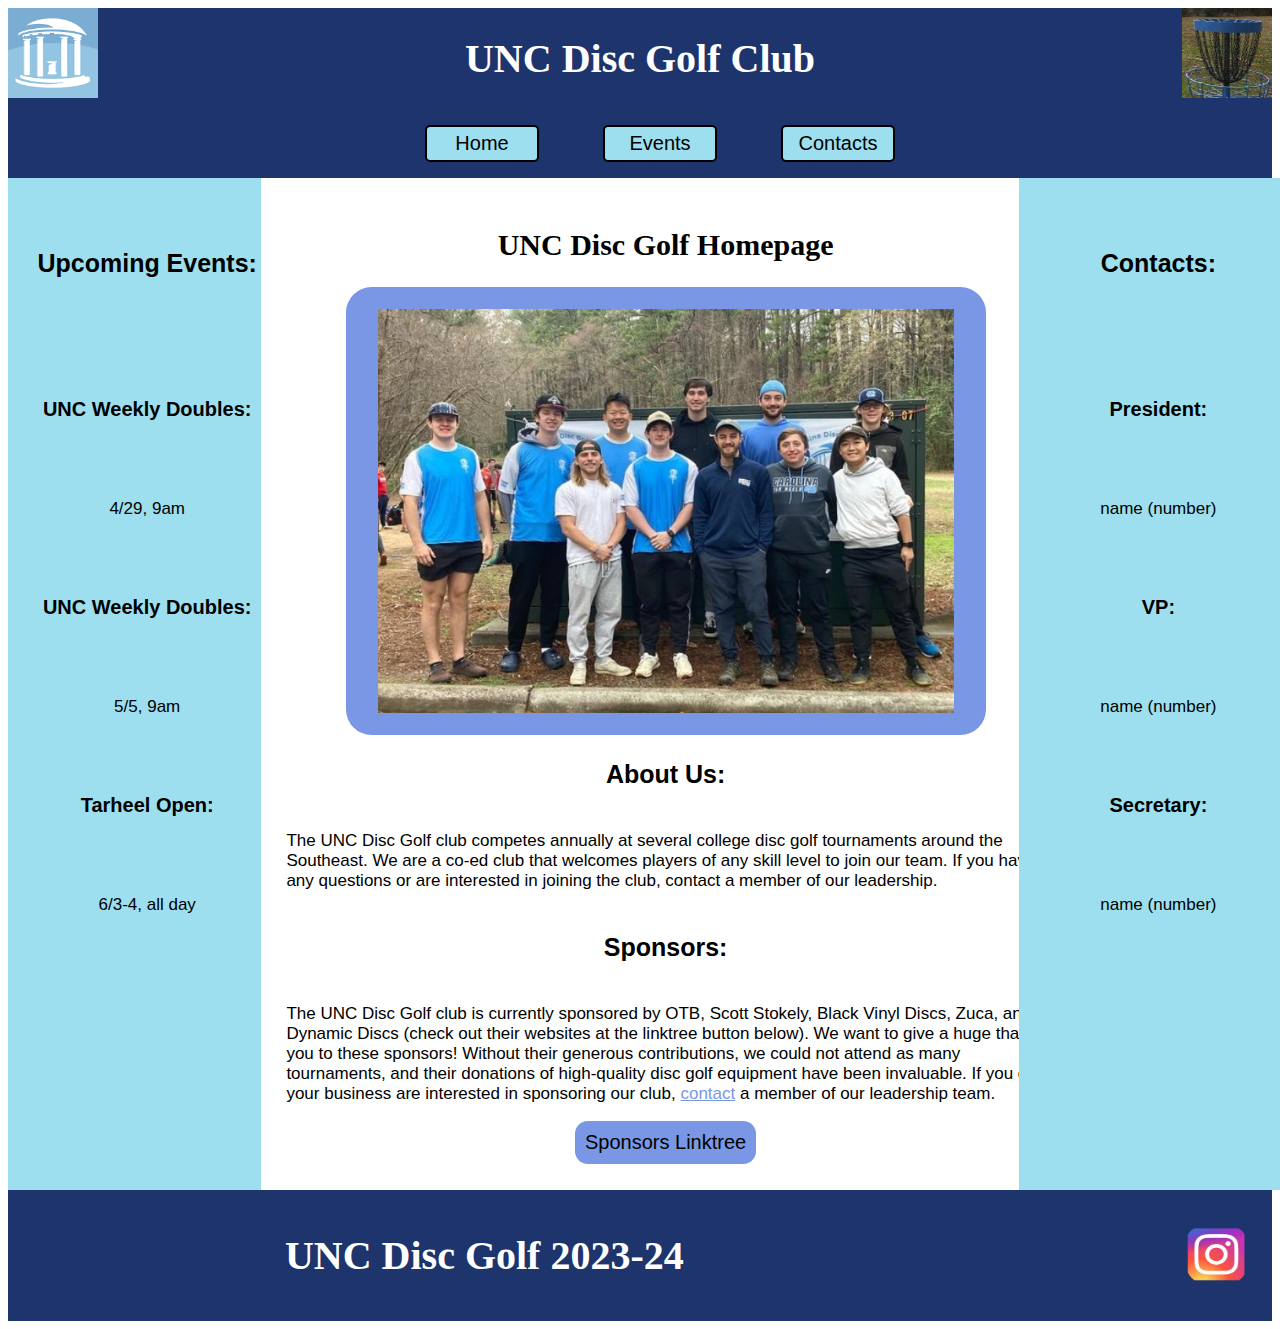
<file: index.html>
<!DOCTYPE html>
<html lang="en">
    <head>
        <link href="https://cdn.jsdelivr.net/npm/bootstrap@5.2.0-beta1/dist/css/bootstrap.min.css" rel="stylesheet" integrity="sha384-0evHe/X+R7YkIZDRvuzKMRqM+OrBnVFBL6DOitfPri4tjfHxaWutUpFmBp4vmVor" crossorigin="anonymous">
        <meta name="viewport" content="width=device-width, initial-scale=1">
        <link rel="stylesheet" href="css/styles.css"/>
    </head>
    <body>
        <div class="header">
            <img alt="UNC Well Logo"class="logo"id="welllogo"src="images/well.png">
            <h1>UNC Disc Golf Club</h1>
            <img alt="Tarheel Blue Disc Golf Basket"class="logo"id="dglogo"src="images/bluebasket.jpg">
        </div>
            <nav class="navbar">
                <ul>
                    <li class="nav-item"><a href="index.html">Home</a></li>
                    <li class="nav-item"><a href="events.html">Events</a></li>
                    <li class="nav-item"><a href="contacts.html">Contacts</a></li>
                </ul>
            </nav>
            <div class="content">
                <div id="sb1"class="sidebar">
                    <p><h3>Upcoming Events:</h3></p>
                    <p><h4>UNC Weekly Doubles:</h4></p>
                    <p>4/29, 9am</p>
                    <p><h4>UNC Weekly Doubles:</h4></p>
                    <p>5/5, 9am</p>
                    <p><h4>Tarheel Open:</h4></p>
                    <p>6/3-4, all day</p>
                </div>
                <div id="middle">
                    <p><h2>UNC Disc Golf Homepage</h2></p>
                    <div class="imgborder"><img alt="Photo of the 2022-23 UNC Disc Golf Team"id="teamphoto"src="images/teamphoto.jpg"></div>
                    <div style="width:100%"><p><h3>About Us:</h3></p></div>
                    <p>The UNC Disc Golf club competes annually at 
                        several college disc golf tournaments around the Southeast. We 
                        are a co-ed club that welcomes players of any skill level to join 
                        our team. If you have any questions or are interested in joining 
                        the club, contact a member of our leadership.</p>
                        <div style="width:100%"><p><h3>Sponsors:</h3></p></div>
                        <p>The UNC Disc Golf club is currently sponsored by OTB, Scott Stokely, Black Vinyl Discs, Zuca, and Dynamic Discs (check out their websites at the linktree button below). We want to give a huge thank you to these sponsors!
                            Without their generous contributions, we could not attend as many tournaments, and their donations of high-quality disc golf equipment have been invaluable. If you or your business are interested in sponsoring our club, <a id="sponsorcontact"href="contacts.html">contact</a> a member of our leadership team.
                        </p>
                        <div class="primarybutton"><a href="https://linktr.ee/UNCDiscGolf">Sponsors Linktree</a></div>
                </div>
                <div id="sb2"class="sidebar">
                    <p><h3>Contacts:</h3></p>
                    <p><h4>President:</h4></p>
                    <p>name (number)</p>
                    <p><h4>VP:</h4></p>
                    <p>name (number)</p>
                    <p><h4>Secretary:</h4></p>
                    <p>name (number)</p>
                </div>
            </div>
            <div class="footer">
                <p><h1>UNC Disc Golf 2023-24</h1></p>
                <div id="sociallinks">      
                    <a href="https://www.instagram.com/uncdiscgolf/"><img alt="UNC Disc Golf Instagram Link"class="sociallogo"src="images/instagram.jpg"></img></a>
                </div>
            </div>
    </body>
</html>
</file>
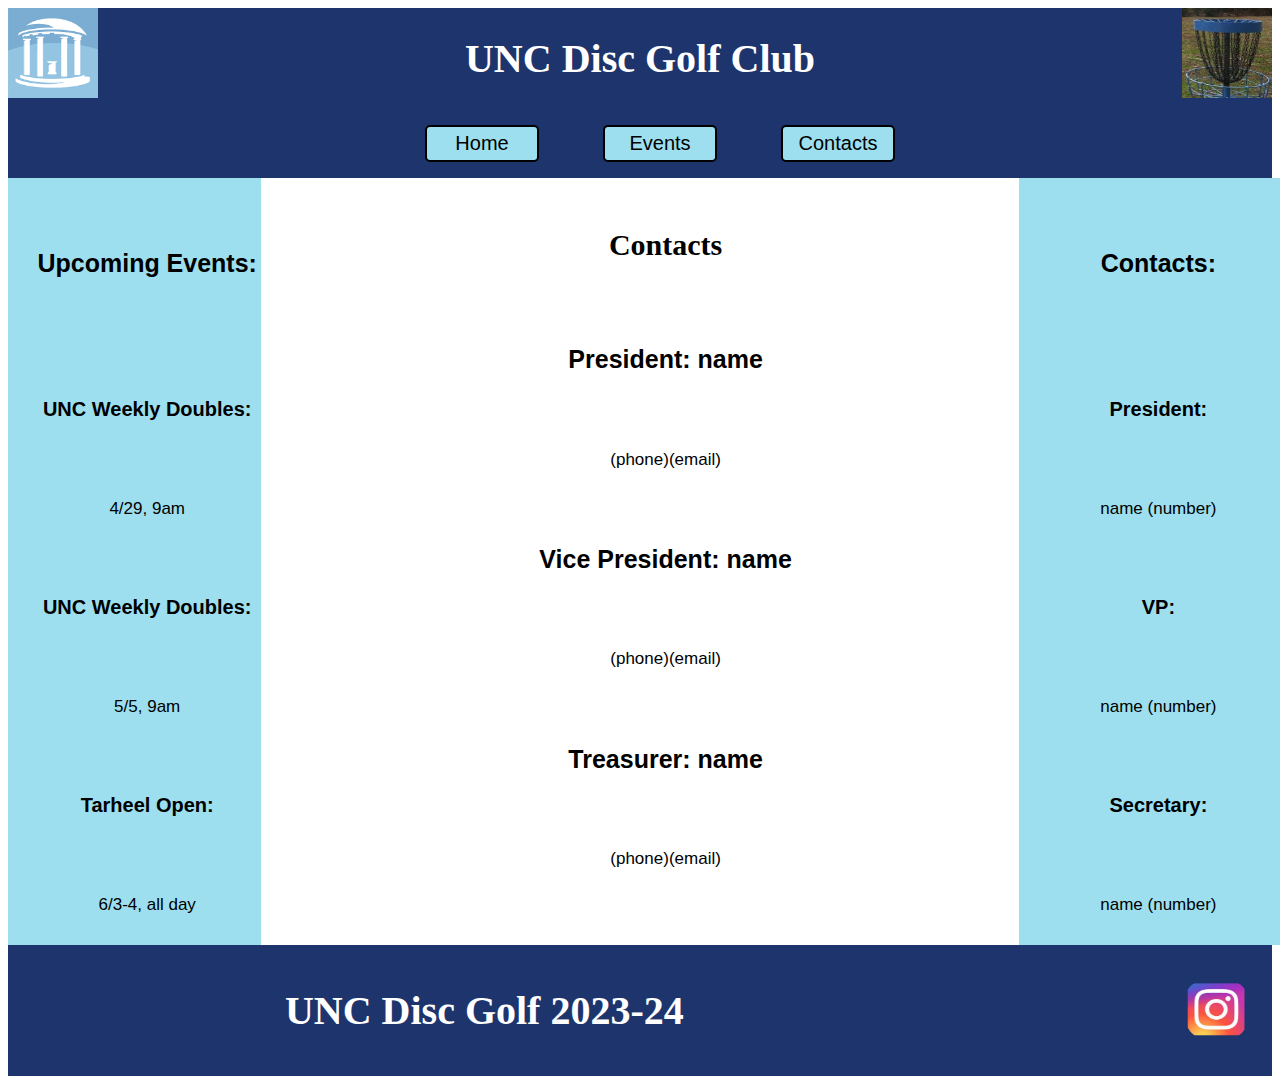
<file: contacts.html>
<!DOCTYPE html>
<html lang="en">
    <head>
        <link href="https://cdn.jsdelivr.net/npm/bootstrap@5.2.0-beta1/dist/css/bootstrap.min.css" rel="stylesheet" integrity="sha384-0evHe/X+R7YkIZDRvuzKMRqM+OrBnVFBL6DOitfPri4tjfHxaWutUpFmBp4vmVor" crossorigin="anonymous">
        <meta name="viewport" content="width=device-width, initial-scale=1">
        <link rel="stylesheet" href="css/styles.css"/>
    </head>
    <body>
        <div class="header">
            <img alt="UNC Well Logo"class="logo"id="welllogo"src="images/well.png">
            <h1>UNC Disc Golf Club</h1>
            <img alt="Tarheel Blue Disc Golf Basket"class="logo"id="dglogo"src="images/bluebasket.jpg">
        </div>
            <nav class="navbar">
                <ul>
                    <li class="nav-item"><a href="index.html">Home</a></li>
                    <li class="nav-item"><a href="events.html">Events</a></li>
                    <li class="nav-item"><a href="contacts.html">Contacts</a></li>
                </ul>
            </nav>
            <div class="content">
                <div id="sb1"class="sidebar">
                    <p><h3>Upcoming Events:</h3></p>
                    <p><h4>UNC Weekly Doubles:</h4></p>
                    <p>4/29, 9am</p>
                    <p><h4>UNC Weekly Doubles:</h4></p>
                    <p>5/5, 9am</p>
                    <p><h4>Tarheel Open:</h4></p>
                    <p>6/3-4, all day</p>
                </div>
                <div id="middle">
                    <p><h2>Contacts</h2></p>
                    <div style="width:100%"><p><h3>President: name</h3></p></div>
                    <p>(phone)</p>
                    <p>(email)</p>
                    <div style="width:100%"><p><h3>Vice President: name</h3></p></div>
                    <p>(phone)</p>
                    <p>(email)</p>
                    <div style="width:100%"><p><h3>Treasurer: name</h3></p></div>
                    <p>(phone)</p>
                    <p>(email)</p>
                </div>
                <div id="sb2"class="sidebar">
                    <p><h3>Contacts:</h3></p>
                    <p><h4>President:</h4></p>
                    <p>name (number)</p>
                    <p><h4>VP:</h4></p>
                    <p>name (number)</p>
                    <p><h4>Secretary:</h4></p>
                    <p>name (number)</p>
                </div>
            </div>
            <div class="footer">
                <p><h1>UNC Disc Golf 2023-24</h1></p>
                <div id="sociallinks">      
                    <a href="https://www.instagram.com/uncdiscgolf/"><img alt="UNC Disc Golf Instagram Link"class="sociallogo"src="images/instagram.jpg"></img></a>
                </div>
            </div>
    </body>
</html>
</file>
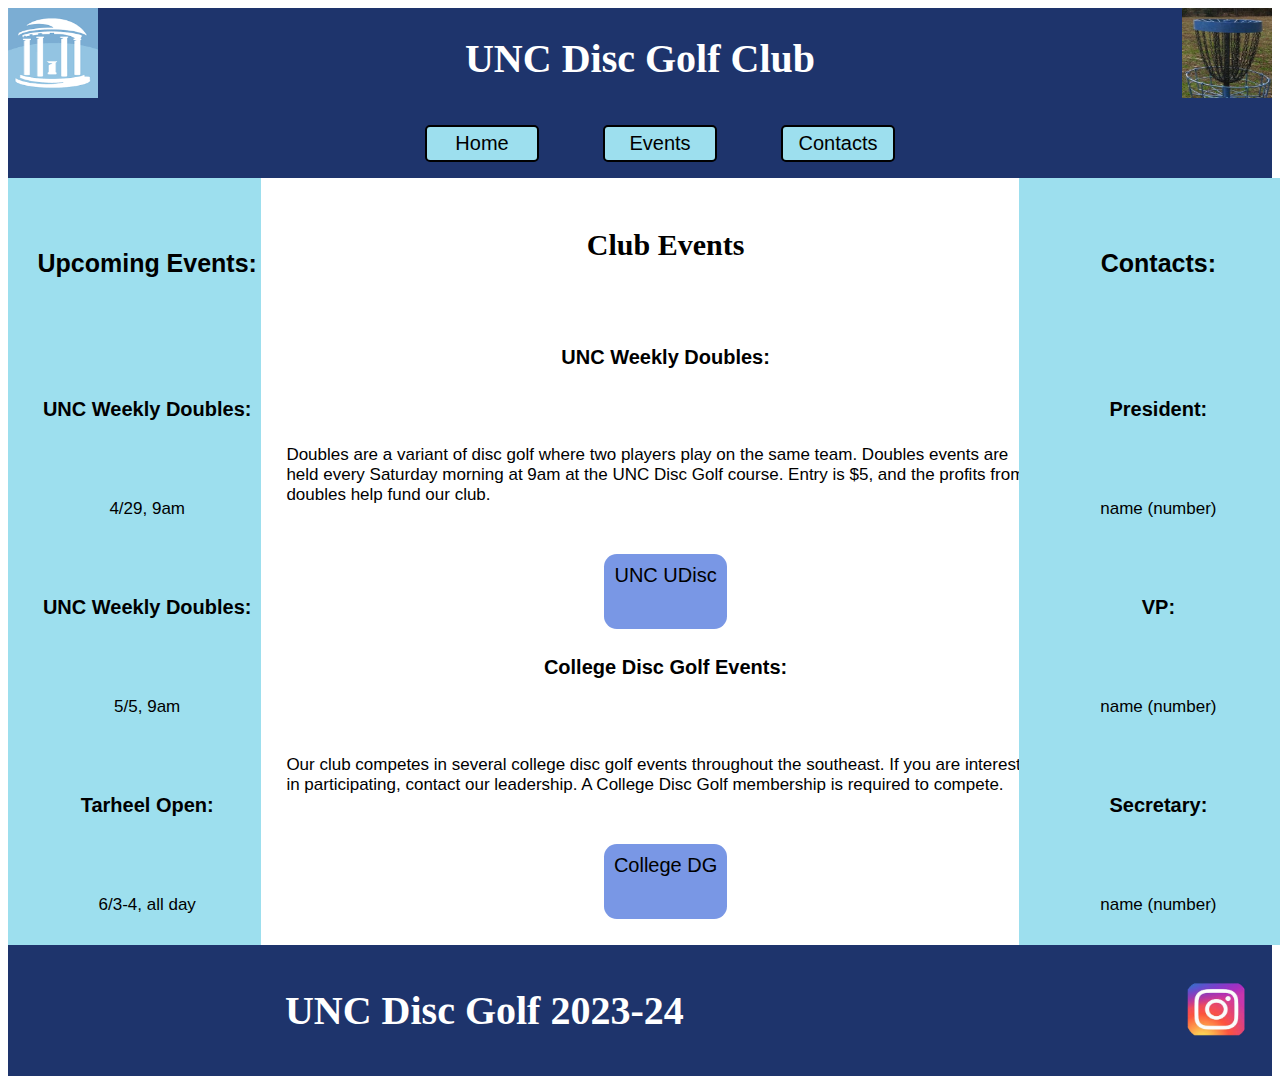
<file: events.html>
<!DOCTYPE html>
<html lang="en">
    <head>
        <link href="https://cdn.jsdelivr.net/npm/bootstrap@5.2.0-beta1/dist/css/bootstrap.min.css" rel="stylesheet" integrity="sha384-0evHe/X+R7YkIZDRvuzKMRqM+OrBnVFBL6DOitfPri4tjfHxaWutUpFmBp4vmVor" crossorigin="anonymous">
        <meta name="viewport" content="width=device-width, initial-scale=1">
        <link rel="stylesheet" href="css/styles.css"/>
    </head>
    <body>
        <div class="header">
            <img alt="UNC Well Logo"class="logo"id="welllogo"src="images/well.png">
            <h1>UNC Disc Golf Club</h1>
            <img alt="Tarheel Blue Disc Golf Basket"class="logo"id="dglogo"src="images/bluebasket.jpg">
        </div>
            <nav class="navbar">
                <ul>
                    <li class="nav-item"><a href="index.html">Home</a></li>
                    <li class="nav-item"><a href="events.html">Events</a></li>
                    <li class="nav-item"><a href="contacts.html">Contacts</a></li>
                </ul>
            </nav>
            <div class="content">
                <div id="sb1"class="sidebar">
                    <p><h3>Upcoming Events:</h3></p>
                    <p><h4>UNC Weekly Doubles:</h4></p>
                    <p>4/29, 9am</p>
                    <p><h4>UNC Weekly Doubles:</h4></p>
                    <p>5/5, 9am</p>
                    <p><h4>Tarheel Open:</h4></p>
                    <p>6/3-4, all day</p>
                </div>
                <div id="middle">
                    <p><h2>Club Events</h2></p>
                    <div style="width:100%"><p><h4>UNC Weekly Doubles: </h4></p></div><p>Doubles are a variant of disc golf 
                        where two players play on the same team. Doubles events are held 
                        every Saturday morning at 9am at the UNC Disc Golf course. 
                        Entry is $5, and the profits from doubles help fund our club.</p>
                        <div class="primarybutton"><a href="https://www.udisc.com/courses/unc-LAbU">UNC UDisc</a></div>
                        <div style="width:100%"><p><h4>College Disc Golf Events:</h4></p></div><p> Our club competes in several 
                            college disc golf events throughout the southeast. If you are 
                            interested in participating, contact our leadership. A College Disc 
                            Golf membership is required to compete.</p>
                        <div class="primarybutton"><a href="https://www.collegediscgolf.com">College DG</a></div>
                </div>
                <div id="sb2"class="sidebar">
                    <p><h3>Contacts:</h3></p>
                    <p><h4>President:</h4></p>
                    <p>name (number)</p>
                    <p><h4>VP:</h4></p>
                    <p>name (number)</p>
                    <p><h4>Secretary:</h4></p>
                    <p>name (number)</p>
                </div>
            </div>
            <div class="footer">
                <p><h1>UNC Disc Golf 2023-24</h1></p>
                <div id="sociallinks">      
                    <a href="https://www.instagram.com/uncdiscgolf/"><img alt="UNC Disc Golf Instagram Link"class="sociallogo"src="images/instagram.jpg"></img></a>
                </div>
            </div>
    </body>
</html>
</file>
<file: css/styles.css>
.header{
    background-color: #1E346C;
    height:fit-content;
    width:100%;
    display:flex;
    justify-content:space-between;
}
h1{
    font-family:algerian;
    font-size:6vw;
    color:white;
}
h2{
    font-family:algerian;
    font-size:30px;
    color:black;
}
#sponsorcontact{
    color:#7997E5;
    text-decoration:underline;
}
#sponsorcontact:hover{
    color:#1E346C;
}
.logo{
    width:10vw;
    height:10vw;
}
.navbar{
    display:flex;
    background-color: #1E346C;
    justify-content:center;
    width:100%;
    height:fit-content;
}
/* ul{
    width:fit-content;
    display:flex;
    justify-content:space-between;
} */
.nav-item{
    background-color: #9DDFEE;
    font-family:'Franklin Gothic Medium', 'Arial Narrow', Arial, sans-serif;
    width:fit-content;
    border:2px black solid;
    border-radius:5px;
    font-size:4vw;
    text-align:center;
    display:inline-block;
    padding:5px;
    margin: 0 3vw;
}
a{
    text-decoration: none;
    color:black;
}
a:hover{
    text-decoration:underline;
    color:white;
}
.primarybutton{
    background-color: #7997E5;
    color:white;
    border-radius:1vw;
    font-size:20px;
    width:fit-content;
    padding:10px;
    border: 0px black solid;
    font-family:'Franklin Gothic Medium', 'Arial Narrow', Arial, sans-serif;
}
.primarybutton:hover{
    border: 4px black solid;
    text-decoration:underline;
}
.content{
    width:100%;
    
}
#middle{
    width:100%;
    background-color:white;
    display:flex;
    justify-content:center;
    flex-wrap:wrap;
    padding:5vw;
}
.sidebar{
    display:none;
}
h3{
    font-family:'Franklin Gothic Medium', 'Arial Narrow', Arial, sans-serif;
    font-size:25px;
    text-align:center;
}
h4{
    font-family:'Franklin Gothic Medium', 'Arial Narrow', Arial, sans-serif;
    font-size:20px;
    text-align:center;
}
p{
    font-family:'Franklin Gothic Medium', 'Arial Narrow', Arial, sans-serif;
    font-size:17px;
}
.imgborder{
    background-color: #7997E5;
    height:50vw;
    width:70vw;
    margin:auto;
    display:flex;
    justify-content:center;
    align-items:center;
    border-radius: 2vw;
}
#teamphoto{
    width:90%;
    height:90%;
}
.footer{
    height:80px;
    display:flex;
    align-items: center;
    justify-content:space-between;
    background-color:#1E346C;
    padding:2vw;
}
#sociallinks{
    display:flex;
    height:80px;
    width:fit-content;
    justify-content: space-around;
    align-items: center;

}
.sociallogo{
    height:7vw;
    width:7vw;
}
@media screen and (min-width:700px){
    .logo{
        width:7vw;
        height:7vw;
    }
    .nav-item{
        width:100px;
        font-size:20px;
        margin: 0 30px;
    }
    h1{
        font-family:algerian;
        font-size:40px;
        color:white;
    }
    h2{
        font-family:algerian;
        font-size:30px;
        color:black;
    }
    .imgborder{
        background-color: #7997E5;
        height:35vw;
        width:50vw;
        margin:auto;
        display:flex;
        justify-content:center;
        align-items:center;
        border-radius: 2vw;
    }
    #sociallinks{
        display:flex;
        height:80px;
        width:fit-content;
        justify-content: space-around;
        align-items: center;
    
    }
    .sociallogo{
        height:60px;
        width:60px;
    }
.content{
    width:100%;
    display:grid;
    grid-template-rows: fit-content;
    grid-template-columns: 20% 60% 20%;
}
.sidebar{
    width:100%;
    background-color:#9DDFEE;
    font-family:'Franklin Gothic Medium', 'Arial Narrow', Arial, sans-serif;
    display:flex;
    flex-flow: column wrap;
    justify-content: top;
    padding:1vw;
}
#sb1{
    grid-row:1/2;
    grid-column:1/2;
}
#middle{
    grid-row:1/2;
    grid-column:2/3;
    background-color:white;
    display:flex;
    justify-content:center;
    flex-wrap:wrap;
    padding:2vw;
}
#sb2{
    grid-row: 1/2;
    grid-column: 3/4;
}
.sidebar p{
    width:100%;
    text-align:center;
}

}
</file>
